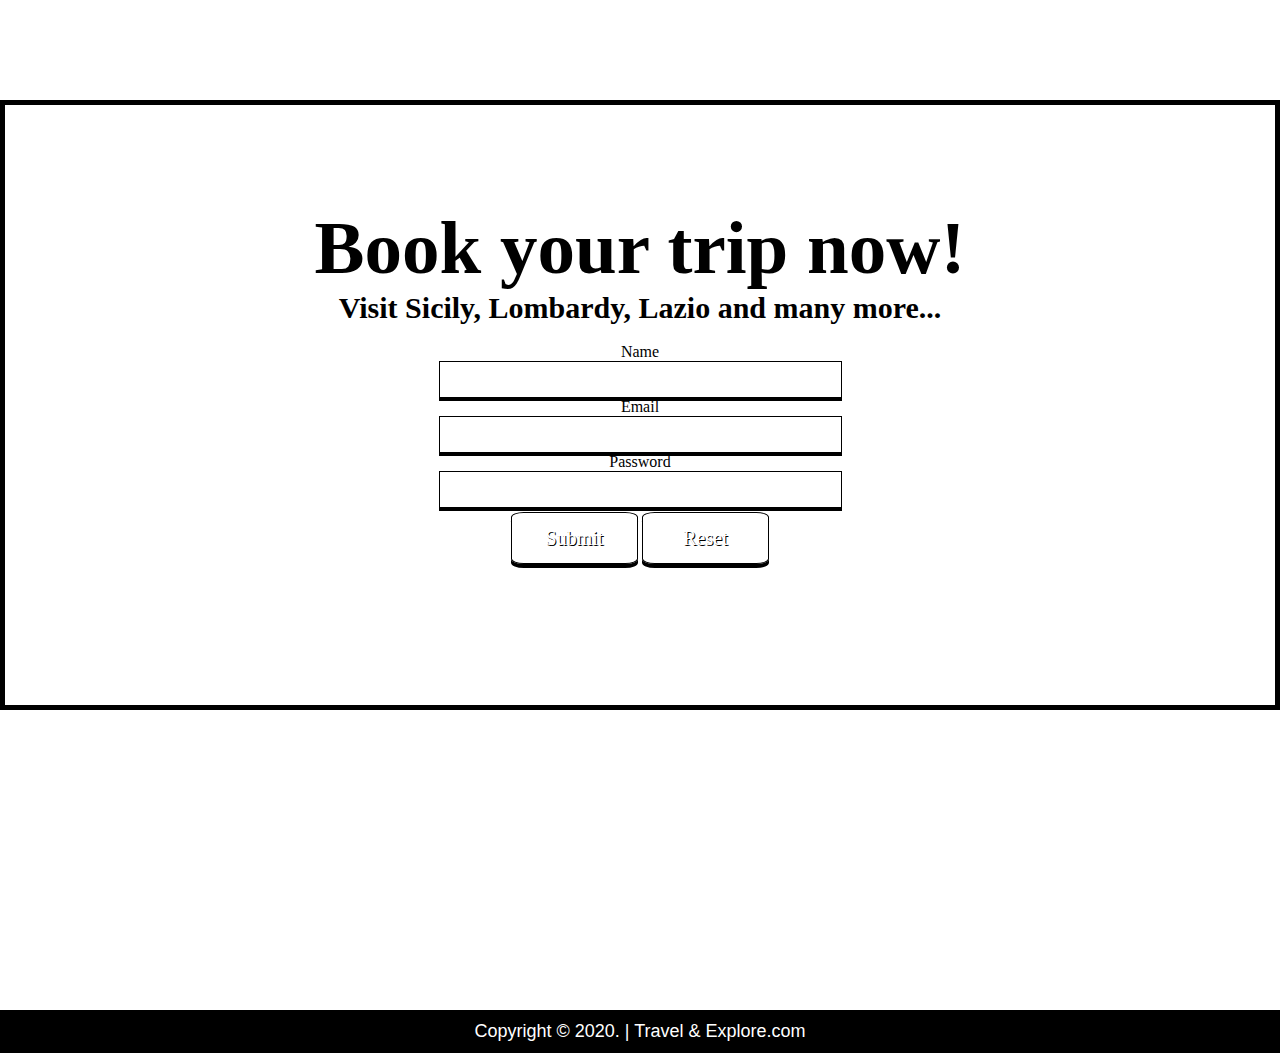
<file: Bookings.html>
<!DOCTYPE html>
<html>
<head>
	<title>Bookings</title>
	<link rel="stylesheet" type="text/css" href="Bookings.css">
</head>
<body>
	<div class="navigacija">
		<nav>
			<a href="index.html">Home |</a>
		   <a href="About.html">About |</a>
		   <a href="Bookings.html">Bookings |</a>
		   <a href="Images.html">Images |</a>
		   <a href="Tours.html">Tours |</a>
		</nav>
	</div>
	<div class="booking">
		<center>
		<h1>Book your trip now!</h1>
        <h3>Visit Sicily, Lombardy, Lazio and many more...</h3>
        <br>
        <form>
	         Name<br><input type="text" name="name"><br>
		     Email<br><input type="email" name="email"><br>
		     Password<br><input type="password" name="password"><br>
	      </form>
	      <button type="submit"class="button" name="submit">Submit</button>
	      <button type="reset"class="button" name="reset">Reset</button>
	     </center>
		
	</div>


	<center>
	<div class="footer">
	Copyright &#169; 2020. |  Travel & Explore.com
	</div>
	</center>
	<script type="text/javascript"> let headID = document.getElementsByTagName("head")[0]; let newCss = document.createElement('link'); newCss.rel = 'stylesheet'; newCss.type = 'text/css'; newCss.href = "https://botmake.io/embed/bot502756.css"; let newScript = document.createElement('script'); newScript.src = "https://botmake.io/embed/bot502756.js"; newScript.type = 'text/javascript'; headID.appendChild(newScript); headID.appendChild(newCss); </script> 
</body>
</html>
</file>
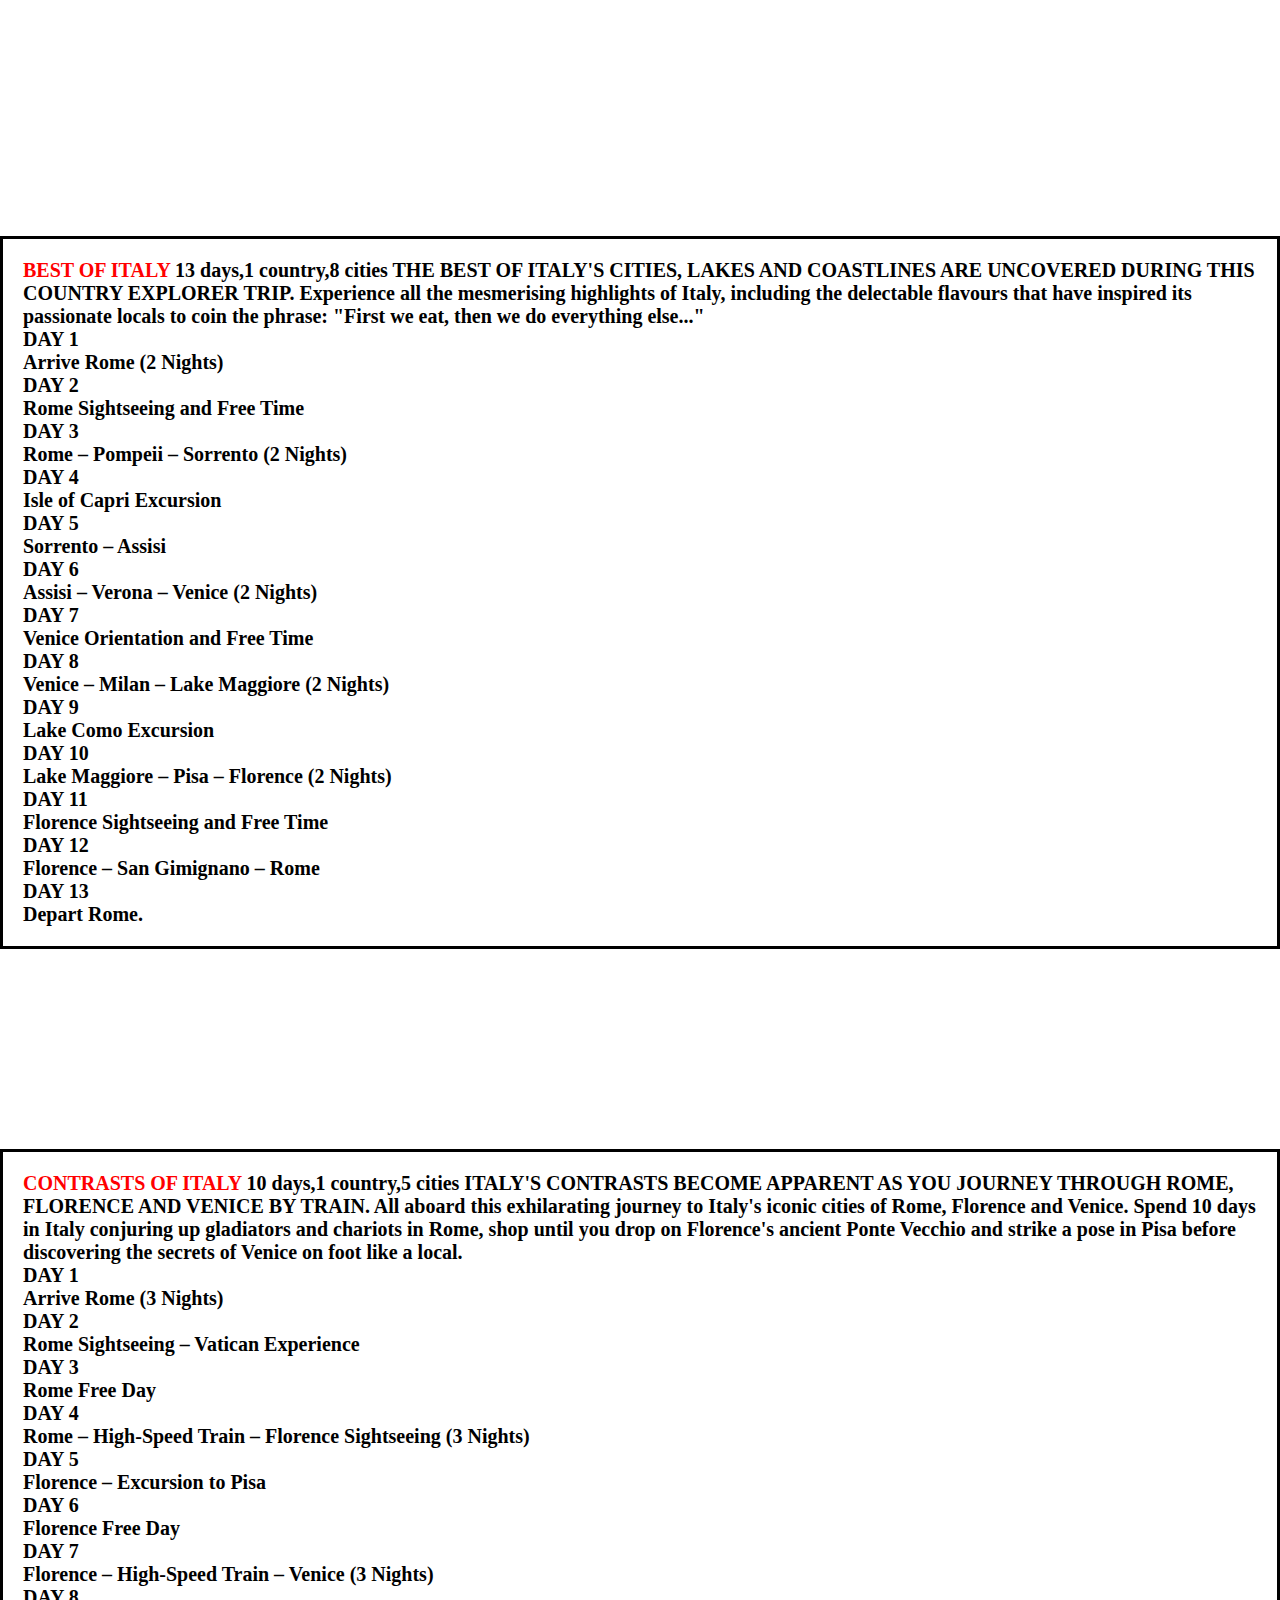
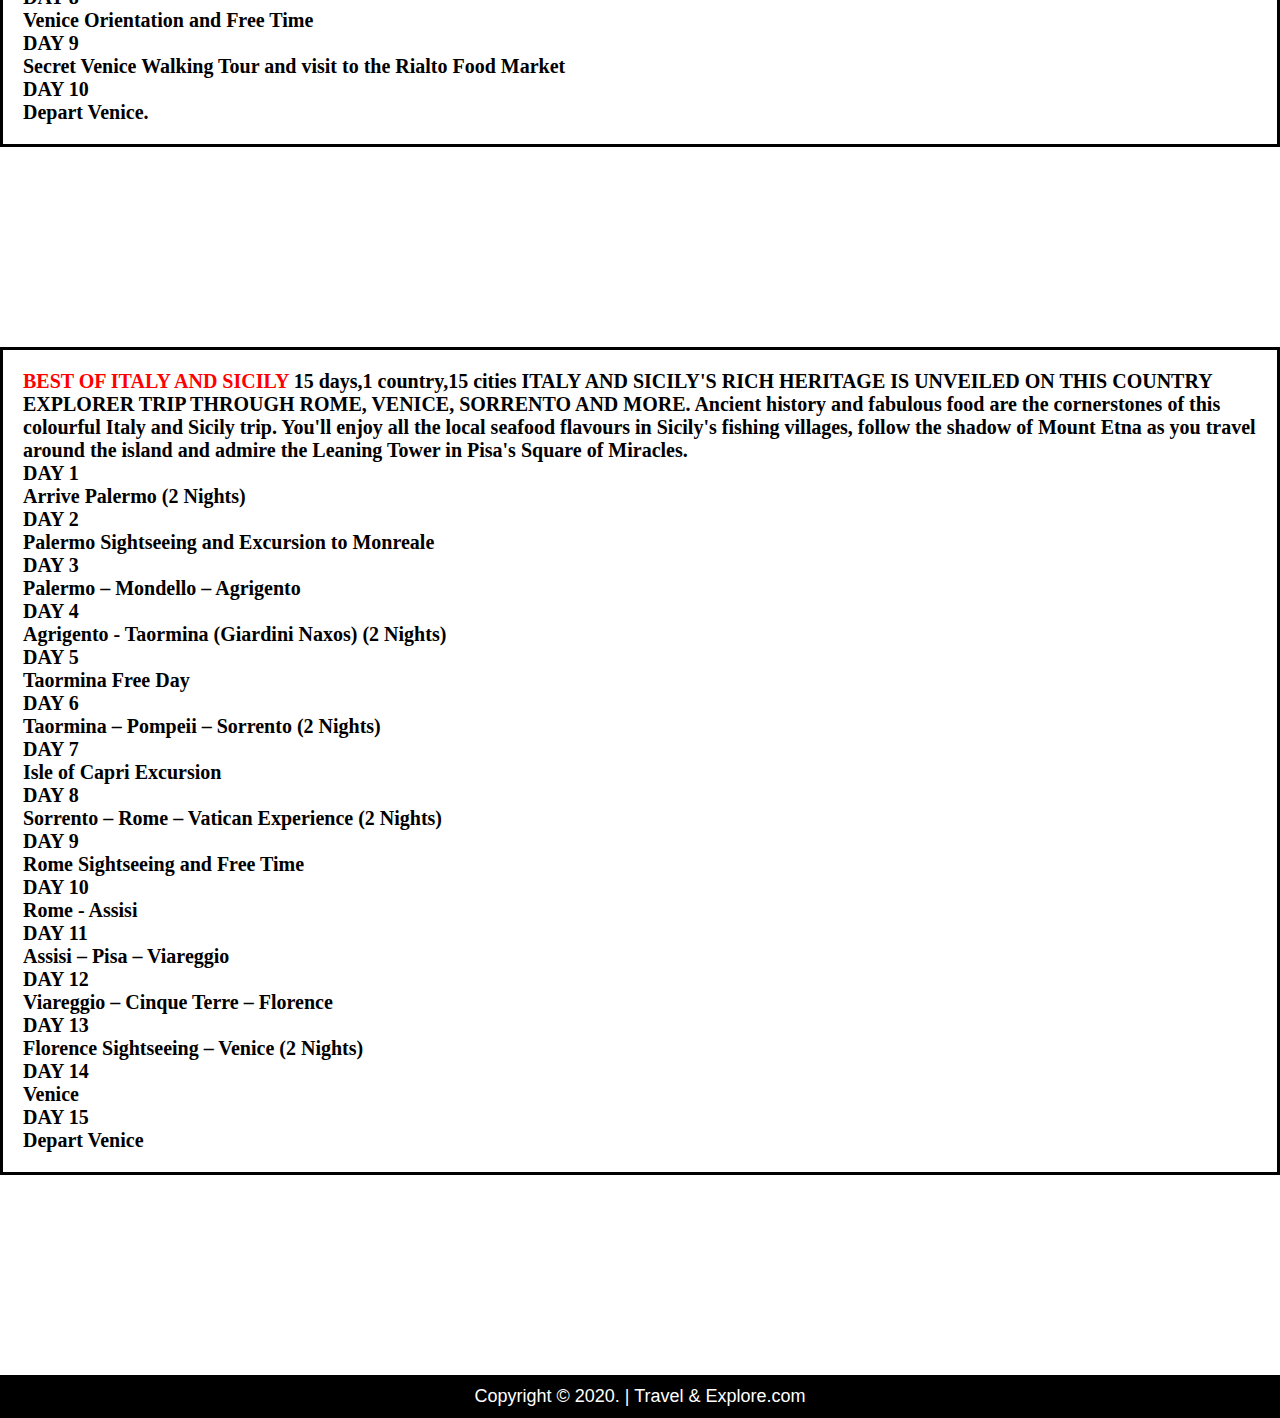
<file: Tours.html>
<!DOCTYPE html>
<html>
<head>
	<title>Tours</title>
	<link rel="stylesheet" type="text/css" href="Tours.css">
</head>
<body>
		<h1>Tours...</h1>
	<div class="navigacija">
		<nav>
			<a href="index.html">Home |</a>
		   <a href="About.html">About |</a>
		   <a href="Bookings.html">Bookings |</a>
		   <a href="Images.html">Images |</a>
		   <a href="Tours.html">Tours |</a>
		</nav>
	</div>

	<div class="tour1">
		<p>
			<span>BEST OF ITALY</span>
			13 days,1 country,8 cities
			THE BEST OF ITALY'S CITIES, LAKES AND COASTLINES ARE UNCOVERED DURING THIS COUNTRY EXPLORER TRIP.
			Experience all the mesmerising highlights of Italy, including the delectable flavours that have inspired its passionate locals to coin the phrase: "First we eat, then we do everything else..."<br>

			
			DAY 1<br>
			Arrive Rome (2 Nights)<br>
			DAY 2<br>
			Rome Sightseeing and Free Time<br>
			DAY 3<br>
			Rome – Pompeii – Sorrento (2 Nights)<br>
			DAY 4<br>
			Isle of Capri Excursion<br>
			DAY 5<br>
			Sorrento – Assisi<br>
			DAY 6<br>
			Assisi – Verona – Venice (2 Nights)<br>
			DAY 7<br>
			Venice Orientation and Free Time<br>
			DAY 8<br>
			Venice – Milan – Lake Maggiore (2 Nights)<br>
			DAY 9<br>
			Lake Como Excursion<br>
			DAY 10<br>
			Lake Maggiore – Pisa – Florence (2 Nights)<br>
			DAY 11<br>
			Florence Sightseeing and Free Time<br>
			DAY 12<br>
			Florence – San Gimignano – Rome<br>
			DAY 13<br>
			Depart Rome.<br>
		</p>
		
	</div>

	<div class="tour2">
		<p>
			<span>CONTRASTS OF ITALY</span>
			10 days,1 country,5 cities
			ITALY'S CONTRASTS BECOME APPARENT AS YOU JOURNEY THROUGH ROME, FLORENCE AND VENICE BY TRAIN.
			All aboard this exhilarating journey to Italy's iconic cities of Rome, Florence and Venice. Spend 10 days in Italy conjuring up gladiators and chariots in Rome, shop until you drop on Florence's ancient Ponte Vecchio and strike a pose in Pisa before discovering the secrets of Venice on foot like a local.<br>

			
			DAY 1<br>
			Arrive Rome (3 Nights)<br>
			DAY 2<br>
			Rome Sightseeing – Vatican Experience<br>
			DAY 3<br>
			Rome Free Day<br>
			DAY 4<br>
			Rome – High-Speed Train – Florence Sightseeing (3 Nights)<br>
			DAY 5<br>
			Florence – Excursion to Pisa<br>
			DAY 6<br>
			Florence Free Day<br>
			DAY 7<br>
			Florence – High-Speed Train – Venice (3 Nights)<br>
			DAY 8<br>
			Venice Orientation and Free Time<br>
			DAY 9<br>
			Secret Venice Walking Tour and visit to the Rialto Food Market<br>
			DAY 10<br>
			Depart Venice.<br>



		</p>
		
	</div>

	<div class="tour3">
		<span>BEST OF ITALY AND SICILY</span>
		15 days,1 country,15 cities
		ITALY AND SICILY'S RICH HERITAGE IS UNVEILED ON THIS COUNTRY EXPLORER TRIP THROUGH ROME, VENICE, SORRENTO AND MORE.
		Ancient history and fabulous food are the cornerstones of this colourful Italy and Sicily trip. You'll enjoy all the local seafood flavours in Sicily's fishing villages, follow the shadow of Mount Etna as you travel around the island and admire the Leaning Tower in Pisa's Square of Miracles.<br>
		

		DAY 1<br>
		Arrive Palermo (2 Nights)<br>
		DAY 2<br>
		Palermo Sightseeing and Excursion to Monreale<br>
		DAY 3<br>
		Palermo – Mondello – Agrigento<br>
		DAY 4<br>
		Agrigento - Taormina (Giardini Naxos) (2 Nights)<br>
		DAY 5<br>
		Taormina Free Day<br>
		DAY 6<br>
		Taormina – Pompeii – Sorrento (2 Nights)<br>
		DAY 7<br>
		Isle of Capri Excursion<br>
		DAY 8<br>
		Sorrento – Rome – Vatican Experience (2 Nights)<br>
		DAY 9<br>
		Rome Sightseeing and Free Time<br>
		DAY 10<br>
		Rome - Assisi<br>
		DAY 11<br>
		Assisi – Pisa – Viareggio<br>
		DAY 12<br>
		Viareggio – Cinque Terre – Florence<br>
		DAY 13<br>
		Florence Sightseeing – Venice (2 Nights)<br>
		DAY 14<br>
		Venice<br>
		DAY 15<br>
		Depart Venice<br>
		

	</div>

	<center>
		    <div class="footer">
			Copyright &#169; 2020. |  Travel & Explore.com
			</div>
		 </center>
	</div>

	<script type="text/javascript"> let headID = document.getElementsByTagName("head")[0]; let newCss = document.createElement('link'); newCss.rel = 'stylesheet'; newCss.type = 'text/css'; newCss.href = "https://botmake.io/embed/bot502756.css"; let newScript = document.createElement('script'); newScript.src = "https://botmake.io/embed/bot502756.js"; newScript.type = 'text/javascript'; headID.appendChild(newScript); headID.appendChild(newCss); </script> 
</body>
</html>
</file>
<file: Bookings.css>
body {
	background: url('https://wallpaperaccess.com/full/290404.png');
	background-attachment:fixed;
	background-repeat:no-repeat;
	background-size:cover;
	

}

.booking {
	background-image: url('https://a-static.besthdwallpaper.com/sunset-in-the-sea-beach-wallpaper-5120x2160-2548_16.jpg');
	background-attachment:fixed;
	background-repeat:no-repeat;
	background-size:cover;
	height: 500px;
	width: auto;
	border: 5px solid black;
	margin-top: 100px;
	padding-top: 100px;
	margin-bottom: 300px;
	}

.navigacija {
font-family: Segoe Print;
font-weight:bold;
right:0;
width:50%;
height:40px;
text-align:center;
float:left; 
position:fixed;
top:0;


}
.navigacija a{
	color:white;
	float:right;
	width:15%;
    
} 
.navigacija a:hover {
	color:#DDA0DD;
}


.footer {
background-color:black;
color:white;
font-family:'Segoe UI', Tahoma, Geneva, Verdana, sans-serif;
font-size:18px;
padding:10px; 
border:1px solid black;
margin-bottom: 0%;
}

* {
	margin: 0px;
}

h1 {
	font-size:75px;
}

h3 {
	font-size: 30px;
}

.button {
	width:10%;
	color:white;
text-decoration:none;
margin-top:4px;
padding:15px;
font-size:20px;	
background:transparent;
border-radius:10%;
border: 1px solid black;
text-shadow:1px 1px black ;
line-height: 20px; 
font-family:Tahoma;
box-shadow: 0 4px black ;
}	

.button:hover{
	color:white;
	background:red;
}

input {
	background:#;
	border:1px solid black;
	width:30%;
	height:5%;
	box-shadow: 0 3px black;
	font-weight: bold;
	padding: 10px;
}
</file>
<file: Tours.css>
* {
	margin: 0px;
}

.navigacija {
	font-family: Segoe Print;
	font-weight:bold;
right:0;
width:50%;
height:40px;
text-align:center;
float:left; 
position:fixed;
top:0;


}
.navigacija a{
	color:white;
	float:right;
	width:15%;
    
} 
.navigacija a:hover {
	color:#DDA0DD;
}

body {
	background-image: url('https://cdn.hipwallpaper.com/i/89/31/HstPeM.jpg');
	background-attachment:fixed;
	background-repeat:no-repeat;
	background-size:cover;

}

h1 {
	color: white;
	font-size: 75px;
	margin-top: 100px;
	margin-bottom: 50px;
	margin-left: 20px;
	font-family: Segoe Print;
}

.tour1 {
	border: 3px solid black;
	padding: 20px;
	font-size: 20px;
	font-weight: bold;
	background-image: url('https://eskipaper.com/images/venice-background-1.jpg');
	margin-bottom: 200px;
}

span {
	color: red;
}

.tour2 {
	border: 3px solid black;
	padding: 20px;
	font-size: 20px;
	font-weight: bold;
	background-image: url('https://wallpaperplay.com/walls/full/b/3/f/292321.jpg');
	margin-bottom: 200px;
}

.tour3 {
	border: 3px solid black;
	padding: 20px;
	font-size: 20px;
	font-weight: bold;
	background-image: url('https://www.zastavki.com/pictures/1920x1080/2014/World___Italy_Blue_Lagoon_in_Liguria__Italy_064864_23.jpg');
	margin-bottom: 200px;
}

.footer {
	background-color:black;
color:white;
font-family:'Segoe UI', Tahoma, Geneva, Verdana, sans-serif;
font-size:18px;
padding:10px; 
border:1px solid black;
}
</file>
